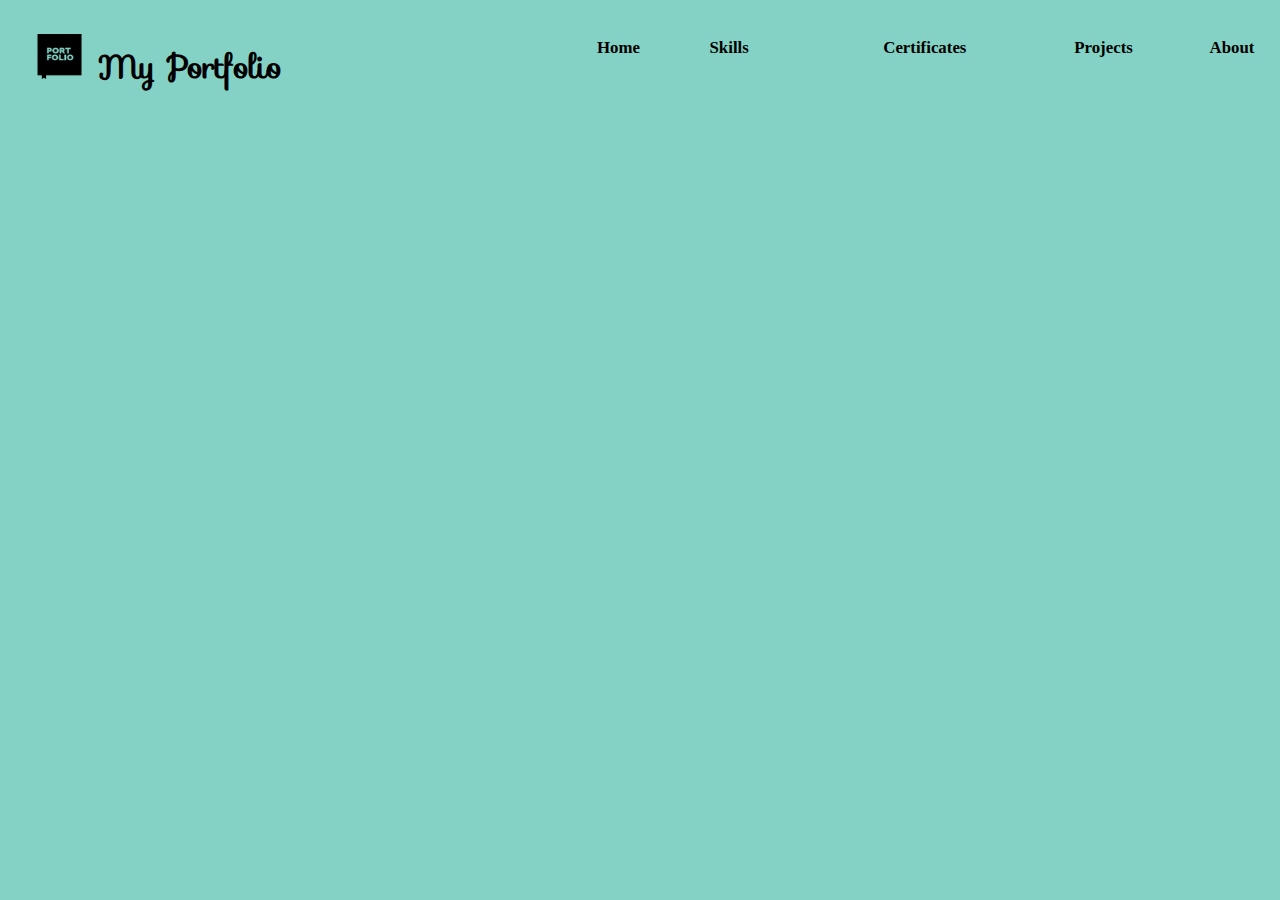
<file: index.html>
<html lang="en">
<head>
    <meta charset="UTF-8">
    <meta http-equiv="X-UA-Compatible" content="IE=edge">
    <meta name="viewport" content="width=device-width, initial-scale=1.0">
    <title>Document</title>
    <link rel="stylesheet" href="styles.css">
    <link rel="stylesheet" href="https://fonts.googleapis.com/css?family=Sofia">
    
</head>
<body>
    <img src="portfolio.png" alt="picture">
    <div class="port"><h1>My Portfolio</h1></div>
    <div class="home"><h3>Home</h3></div>
    <div class="skills"><h3>Skills</h3></div>
    <div class="certificate"><h3>Certificates</h3></div>
    <div class="project"><h3>Projects</h3></div>
    <div class="about"><h3>About</h3></div>


    
</body>
</html>
</file>
<file: styles.css>
body{
  background-color: #84D2C5;
}
img{
  width: 4%;
  height: 5%;
  float:left;
  margin-top: 2%;
  margin-left: 2%;
  position:absolute;
}
.port{
  position:absolute;
  font-family: Sofia, serif;
  font-size:100%;
  margin-left: 7%;
  margin-bottom: 5%;
  margin-top: 1%;
}
.home{
  font-family: "Times New Roman", Times, serif;
  font-size:90%;
  right: 50%;
  margin-bottom: 5%;
  margin-top: 1%;
  position:absolute;
}
.skills{
  font-family: "Times New Roman", Times, serif;
  font-size:90%;
  right: 41.5%;
  margin-bottom: 5%;
  margin-top: 1%;
  position:absolute;
}
.certificate{
  font-family: "Times New Roman", Times, serif;
  font-size:90%;
  right: 24.5%;
  margin-bottom: 5%;
  margin-top: 1%;
  position:absolute;
}
.project{
  font-family: "Times New Roman", Times, serif;
  font-size:90%;
  right: 11.5%;
  margin-bottom: 5%;
  margin-top: 1%;
  position:absolute;
}

.about{
  font-family: "Times New Roman", Times, serif;
  font-size:90%;
  right: 2%;
  margin-bottom: 5%;
  margin-top: 1%;
  position:absolute;
}
</file>
